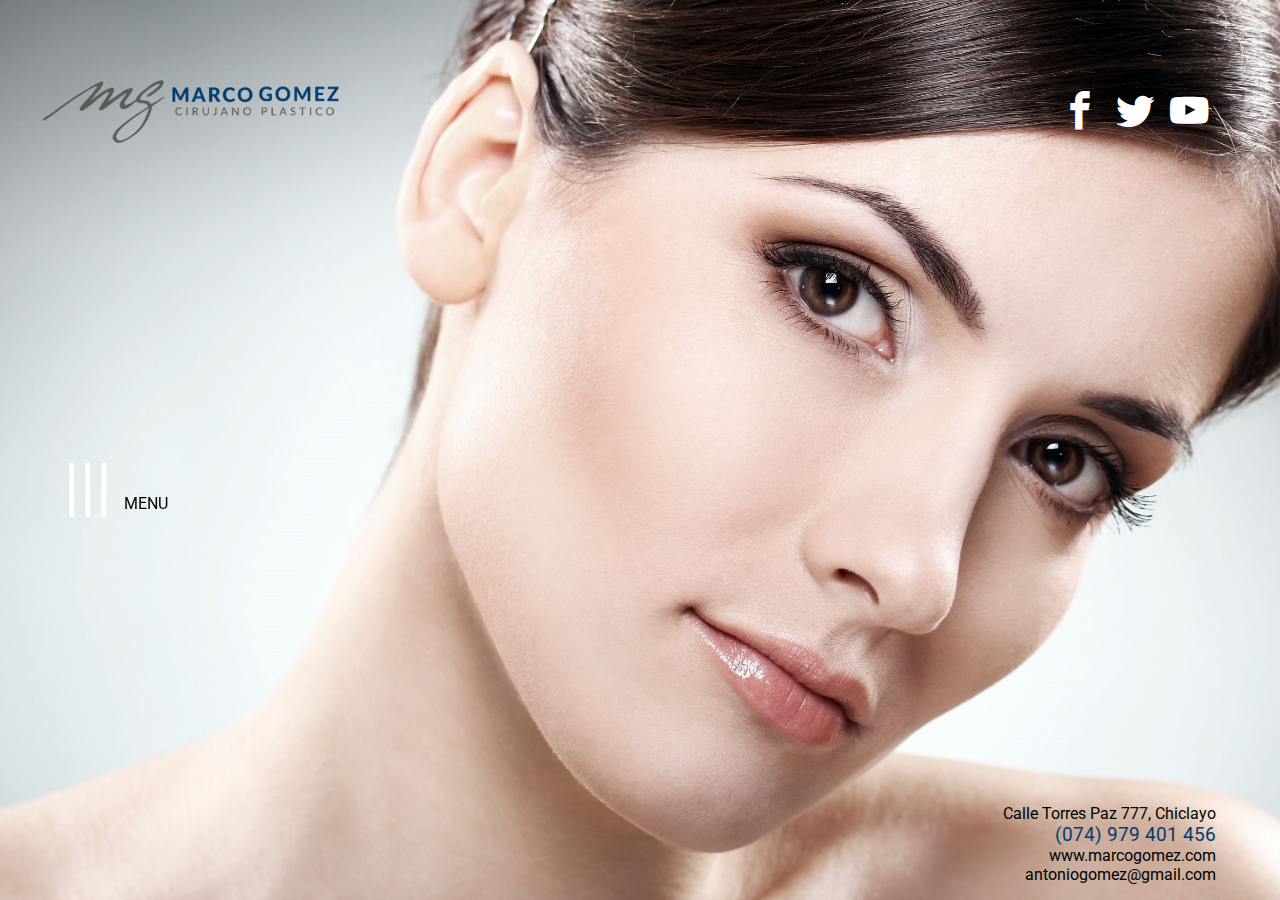
<file: index.html>
<!DOCTYPE html>
<html lang="en" style="overflow: hidden;">

<head>
	<meta charset="UTF-8">
	<meta name="viewport" content="width=device-width, user-scalable=no, initial-scale=1.0, maximum-scale=1.0, minimum-scale=1.0">
  <meta name="description" content="web para consultorio medico">
  <title>MarcoGomez</title>
  <!--Favicon-->
	<link rel="shortcut icon" href="img/favicon.ico">
  <link rel="stylesheet" type="text/css" href="css/estilo.css">
  <link rel="stylesheet" type="text/css" href="css/normalize.css">
  <link href="https://fonts.googleapis.com/css?family=Roboto" rel="stylesheet">
  <link rel="stylesheet" type="text/css" href="css/style.css">
  <script type="text/javascript" src="js/jquery.min.js"></script>
  <script type="text/javascript" src="js/sistema.js"></script>
</head>

<body class="index">
	<div class="contenedor">
      <header class="contenedor-nav">
        <a href="index.html"><img class="logo" src="img/logo_oficial1.png" > </a>
    
       <nav class="">
          <!-- <a href="#">SOCIAL</a>  -->
          <a href="https://twitter.com/__xiomara_" target="_blank"class="icon-facebook"></a>
          <a href="https://twitter.com/__xiomara_" target="_blank" class="icon-twitter"></a>
          <a href="https://twitter.com/__xiomara_" target="_blank" class="icon-youtube"></a>
          
        </nav>
    </header>
  
    <div class="button-nav">
        <label id="btn_menu" class="menu" for="button-nav">  <span class="nombre-menu" >MENU  </span></label>
    </div>

    <div class="fondos" id="fondos"></div>
      <div id="menu"  class="left-nav">
        <div class="nav-links flex align-center justifi-center">
      <ul class="menu_1">
        <a href=""><li>-HOME-</li></a>
        <a href="somo.html"> <span  style="color:#003c75"><li>-QUIENES SOMOS-</li> </span></a>
        <a href="servicios.html"><li>-NUESTROS SERVICIOS-</li></a>
        <a href="galeria.html"><li>-GALERIA-</li></a>
        <a href="contacto.html"><li>-CONTACTANOS-</li></a>
      </ul>
        </div>
      <div class="creditos ">
       <p>Marco Gomez 2016 © Todos los derechos reservados</p>
      </div>
     </div>

     <p class="form-direccion-index"> <span>Calle Torres Paz 777, Chiclayo<br> <span class="telef " style="color:#003c75" > <big>(074) 979 401 456</big></span><br > www.marcogomez.com<br>antoniogomez@gmail.com</span></p>
 </div>
</body>
</html>
</file>
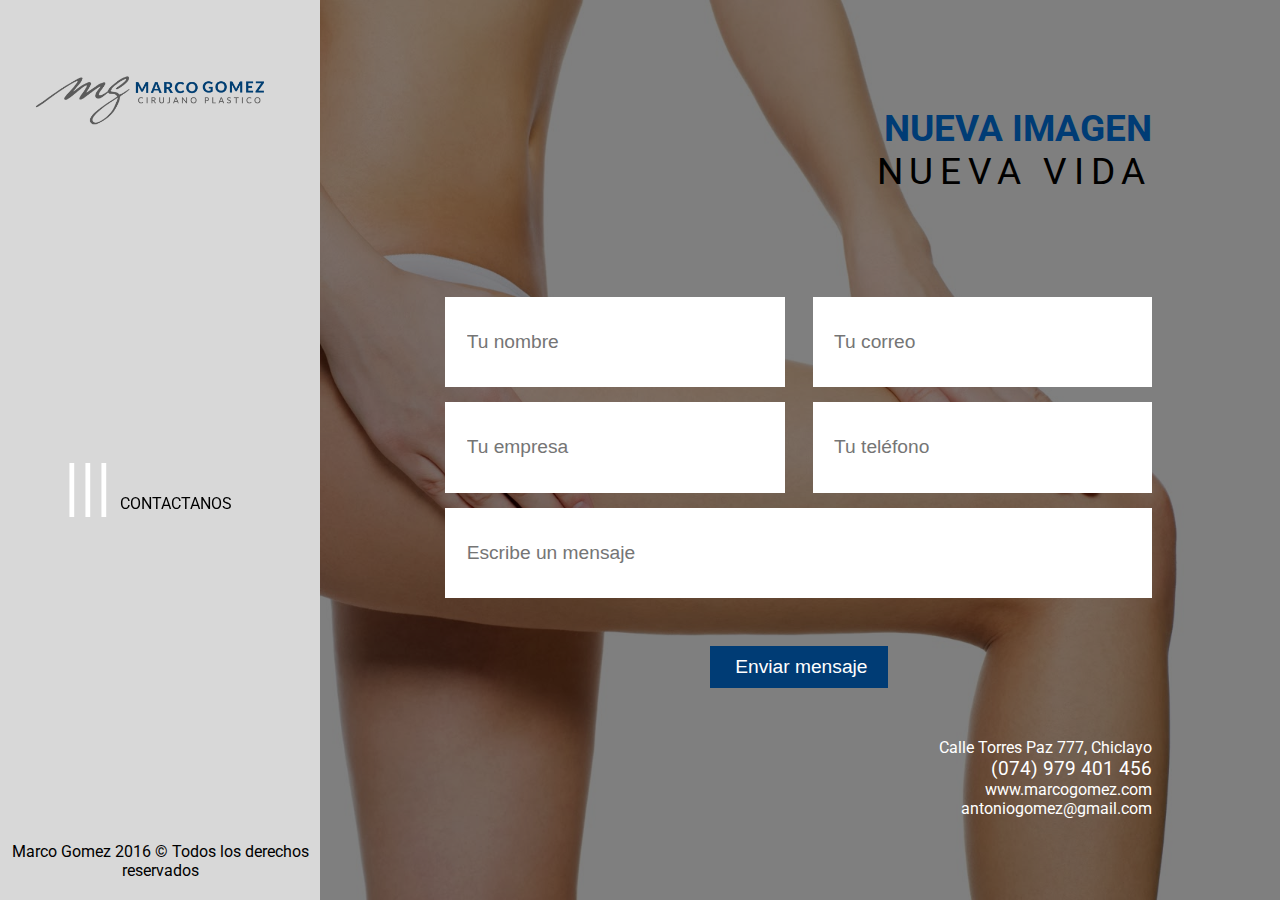
<file: contacto.html>
<!DOCTYPE html>
<html lang="en">
 <head>
	<meta charset="UTF-8">
	<meta name="viewport" content="width=device-width, user-scalable=no, initial-scale=1.0, maximum-scale=1.0, minimum-scale=1.0">
	<title>contactanos</title>
	<link rel="stylesheet" type="text/css"  href="css/estilo.css">
	<link href="https://fonts.googleapis.com/css?family=Roboto" rel="stylesheet">
	<script type="text/javascript" src="js/jquery.min.js"></script>
	<script type="text/javascript" src="js/sistema.js"></script>
  <link rel="shortcut icon" href="img/favicon.ico">

</head> 

<body class="contacto">

	<div class="imagen">
   		 <img src="img/fondo_contactanos.jpg" alt="">
  	</div>
	  <div class="contenedor">
       <header class="contenedor-nav">
          <div class="logo">
             <img src="img/logo_oficial1.png" width="30%" >
           </div>
       </header>

      <div class="button-nav">
       <label id="btn_menu_2" class="menu" for="button-nav">CONTACTANOS</label>
      </div>
     
         	<div id="menu" class="left-nav servicios-nav" style="display: block">
           		<div class="nav-links flex align-center justifi-center">
         			<ul class="menu_1" style="display: none">
          				 <a href="index.html"><li>-HOME-</li></a>
           				 <a href="somo.html"> <span  style="color:#003c75"><li>-QUIENES SOMOS-</li> </span></a>
           	 		  	 <a href="servicios.html"><li>-NUESTROS SERVICIOS-</li></a>
           				 <a href="galeria.html"><li>-GALERIA-</li></a>
          				 <a href="index.html"><li>-CONTACTANOS-</li></a>
         			</ul>     
         		</div>
         	<div class="creditos ">
          		<p>Marco Gomez 2016 © Todos los derechos reservados</p>
         	</div>
        </div>
   		</div>

		<div class="contenedor-input">
		
    	<p class="form-frase"> <span  style="color:#003c75"><b>NUEVA IMAGEN</b></span> <span class="palabra-separada" style="color: black"><br>NUEVA VIDA </span></p>
			<input type="text" name="nombre" placeholder="Tu nombre" class="input-48"> <!-- el placeholder es la descripcion que sale en la caja de texto-->
			<input type="email" name="correo" placeholder="Tu correo" class="input-48"> 
			<input type="text" name="empresa" placeholder="Tu empresa" class="input-48"> 		
			<input type="text" name="telefono" placeholder="Tu teléfono" class="input-48"> 
			<input type="text" name="mensaje" placeholder="Escribe un mensaje" class="input-100"> 
			<input type="button" value=" Enviar mensaje" class="btn-enviar" required >
			<p class="form-direccion">	<span>Calle Torres Paz 777, Chiclayo<br> <span class="telef" > <big>(074) 979 401 456</big></span><br>www.marcogomez.com<br>antoniogomez@gmail.com</span></p>
		</div>
	</div>
</body>
</html>
</file>
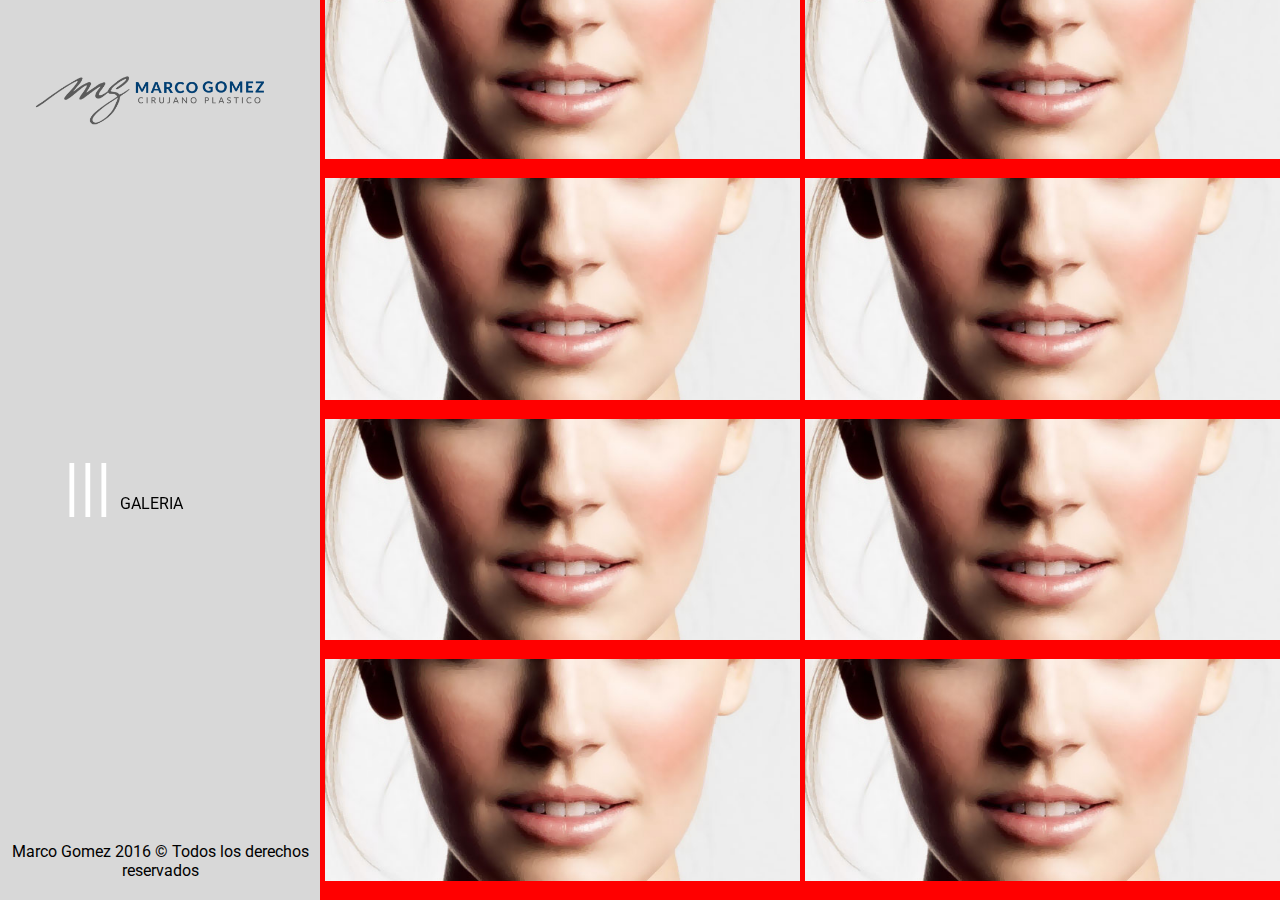
<file: galeria.html>
<!DOCTYPE html>
<html lang="en">
<head>
	<meta charset="utf-8">
	<meta name="viewport" content="width=device-width, user-scalable=no, initial-scale=1.0, maximum-scale=1.0, minimum-scale=1.0">
	<meta name="description" content="galeria"/>
	<title>galeria</title>
    <link href="https://fonts.googleapis.com/css?family=Roboto" rel="stylesheet">
 	<link rel="stylesheet" type="text/css" href="css/estilo.css">
  	<link rel="stylesheet" type="text/css" href="css/normalize.css">
  	<link rel="stylesheet" type="text/css" href="css/style.css">
  	<script type="text/javascript" src="js/jquery.min.js"></script>
  	<script type="text/javascript" src="js/sistema.js"></script>
  	<script type="text/javascript" src="js/main.js"></script>
  	<link rel="shortcut icon" href="img/favicon.ico">
</head>

<body class="index">
   <div class="contenedor">
       <header class="contenedor-nav">
          <div class="logo">
             <img src="img/logo_oficial1.png" width="30%">
           </div>
       </header>

      <div class="button-nav">
       <label id="btn_menu_2" class="menu" for="button-nav">GALERIA</label>
      </div>
     
     <div class="fondos" id="fondos" style="display: block"></div>
         <div id="menu" class="left-nav servicios-nav" style="display: block">
           <div class="nav-links flex align-center justifi-center">
         <ul class="menu_1" style="display: none">
           <a href="index.html"><li>-HOME-</li></a>
           <a href="somo.html"> <span  style="color:#003c75"><li>-QUIENES SOMOS-</li> </span></a>
           <a href="servicios.html"><li>-NUESTROS SERVICIOS-</li></a>
           <a href="galeria.html"><li>-GALERIA-</li></a>
           <a href="contacto.html"><li>-CONTACTANOS-</li></a>
         </ul>
           </div>
         <div class="creditos ">
          <p>Marco Gomez 2016 © Todos los derechos reservados</p>
         </div>
        </div>
   </div>

	<section class="main clearfix sec">
		<div class="work">
			<a href="#">
				<img src="img/rino.jpg" class="media" alt=""/>
				<div class="caption">
					<div class="work_title">
						<h1>RINOPLASTIA</h1>
					</div>
				</div>
			</a>
		</div>

		<div class="work">
			<a href="#">
				<img src="img/rino.jpg" class="media" alt=""/>
				<div class="caption">
					<div class="work_title">
						<h1>RINOPLASTIA</h1>
					</div>
				</div>
			</a>
		</div>

		<div class="work">
			<a href="#">
				<img src="img/rino.jpg" class="media" alt=""/>
				<div class="caption">
					<div class="work_title">
						<h1>RINOPLASTIA</h1>
					</div>
				</div>
			</a>
		</div>

		<div class="work">
			<a href="#">
				<img src="img/rino.jpg" class="media" alt=""/>
				<div class="caption">
					<div class="work_title">
						<h1>RINOSPLASTIA</h1>
					</div>
				</div>
			</a>
		</div>

		<div class="work">
			<a href="#">
				<img src="img/rino.jpg" class="media" alt=""/>
				<div class="caption">
					<div class="work_title">
						<h1>RINOSPLASTIA</h1>
					</div>
				</div>
			</a>
		</div>

		<div class="work">
			<a href="#">
				<img src="img/rino.jpg" class="media" alt=""/>
				<div class="caption">
					<div class="work_title">
						<h1>RINOSPLASTIA</h1>
					</div>
				</div>
			</a>
		</div>


		<div class="work">
			<a href="#">
				<img src="img/rino.jpg" class="media" alt=""/>
				<div class="caption">
					<div class="work_title">
						<h1>RINOSPLASTIA</h1>
					</div>
				</div>
			</a>
		</div>

	<div class="work">
			<a href="#">
				<img src="img/rino.jpg" class="media" alt=""/>
				<div class="caption">
					<div class="work_title">
						<h1>RINOSPLASTIA</h1>
					</div>
				</div>
			</a>
		</div>


	</section>
	
</body>
</html>
</file>
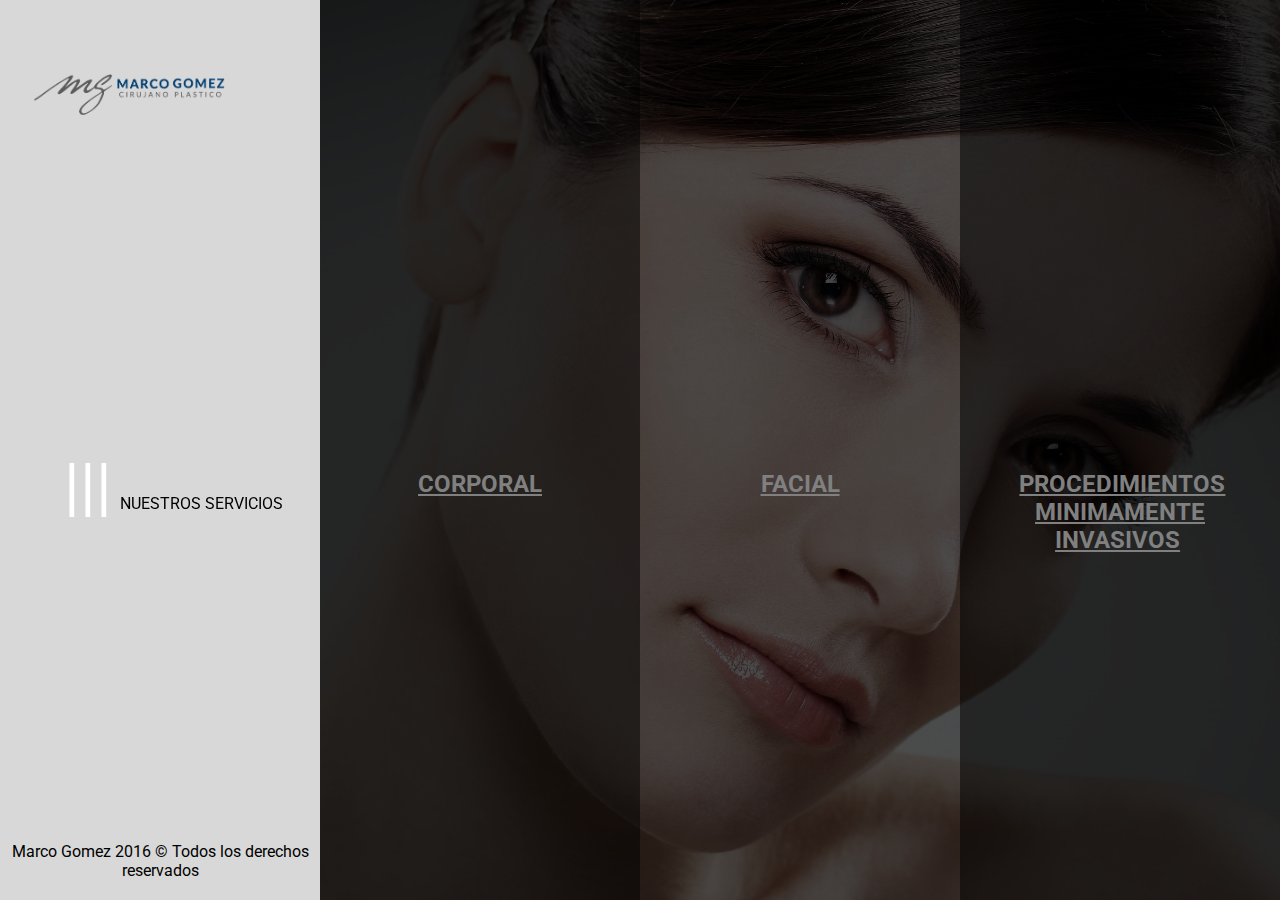
<file: servicios.html>
<!DOCTYPE html>
<html lang="en">
<head>
	<meta charset="UTF-8">
	<meta name="viewport" content="width=device-width, user-scalable=no, initial-scale=1.0, maximum-scale=1.0, minimum-scale=1.0">
	<title>servicios</title>
  <link href="https://fonts.googleapis.com/css?family=Roboto" rel="stylesheet">
  <link rel="stylesheet" type="text/css" href="css/estilo.css">
  <link rel="stylesheet" type="text/css" href="css/normalize.css">
  <link rel="stylesheet" type="text/css" href="css/style.css">
  <script type="text/javascript" src="js/jquery.min.js"></script>
  <script type="text/javascript" src="js/sistema.js"></script>
  <link rel="shortcut icon" href="img/favicon.ico">
  <link rel="stylesheet" href="css/animate.css">
</head>

<body class="index">
   <div class="contenedor">
       <header class="contenedor-nav">
          <div class="logo">
             <img src="img/logo_oficial1.png" width="25%">
           </div>
       </header>

      <div class="button-nav">
       <label id="btn_menu_2" class="menu" for="button-nav">NUESTROS SERVICIOS</label>
      </div>
     
     <div class="fondos" id="fondos" style="display: block"></div>
         <div id="menu" class="left-nav servicios-nav" style="display: block">
           <div class="nav-links flex align-center justifi-center">
         <ul class="menu_1" style="display: none">
           <a href="index.html"><li>-HOME-</li></a>
           <a href="somo.html"> <span  style="color:#003c75"><li>-QUIENES SOMOS-</li> </span></a>
           <a href="servicios.html"><li>-NUESTROS SERVICIOS-</li></a>
           <a href="galeria.html"><li>-GALERIA-</li></a>
           <a href="contacto.html"><li>-CONTACTANOS-</li></a>
         </ul>
           </div>
         <div class="creditos ">
          <p>Marco Gomez 2016 © Todos los derechos reservados</p>
         </div>
        </div>
   </div>
   <!--col 01-->
  <div class="fondos-col"><img src="img/rin3.jpg" width="100%"> </div>
   <!--col 02-->
  <div class="fondos-col"></div>
   <!--col 03-->
  <div class="fondos-col"></div>

<!-- <div class="wrap group">
		
    <section id="servicioss" class="service">
			<h1>FACIAL</h1>
			<ul class="serv">
		    
        	<a href=""><li>Lifting facial con láser</li></a>
        	<a href=""><li>Lifting facial convencional</li></a>
       		<a href=""><li>Cervicoplastia</li></a>
       		<a href=""><li>Lifting de cejas y frente</li></a>
       		<a href=""><li>Lipoescultura facial asistida con láser</li></a>
       		<a href=""><li>Aumento de barbilla</li></a>
       		<a href=""><li>Blefaroplastía</li></a>
       		<a href=""><li>Otoplastía</li></a>
       		<a href=""><li>Rinoplastía</li></a>
       		</ul>
		</section>	
		<section id="serviciosss" class="service">
			<h1>CORPORAL</h1>
			<ul class="serv">
			<a href=""><li>Liposucción asistida con láser</li></a>
        	<a href=""><li>Aumento mamario</li></a>
       		<a href=""><li>Cervicoplastia</li></a>
       		<a href=""><li>Reducción mamaria</li></a>
       		<a href=""><li>Aumento de glúteos con injerto graso</li></a>
       		<a href=""><li>Braquioplastía (modelado de brazos)</li></a>
       		</ul>
		</section>	
		<section id="servicioss" class="service">
			<h1>PROCEDIMIENTOS MINIMAMENTE INVASIVOS</h1>
			<ul class="serv">
			<a href=""><li>Toxina botulínica</li></a>
        	<a href=""><li>Ácido hialurónico</li></a>
       		<a href=""><li>Relleno graso</li></a>
       		<a href=""><li>Plasma rico en plaquetas (PRP)</li></a>
       		<a href=""><li>Skincare</li></a>
       		<a href=""><li>Peelings</li></a>
       		<a href=""><li>Dermopigmentación y microblading</li></a>
       		</ul>
		</section>	
</div> -->


<div class="wrap group">
    
    <section id="servicioss co-servicios" class="service">
      <h2 class=" titu animated infinity flash"> <a href=""> FACIAL </a> </h2> 
    </section>   
       

    <section id="serviciosss co-servicios" class="service">
          <h2 class=" titu animated infinity flash"> <a href=""> CORPORAL </a>  </h2> 
    </section>  
 
    <section id="servicioss co-servicios" class="service">
        <h2 class=" titu animated infinity flash"> <a href=""> PROCEDIMIENTOS <br> MINIMAMENTE <br> INVASIVOS </a> </h2> 
    </section>  
</div>


</body>
</html>
</file>
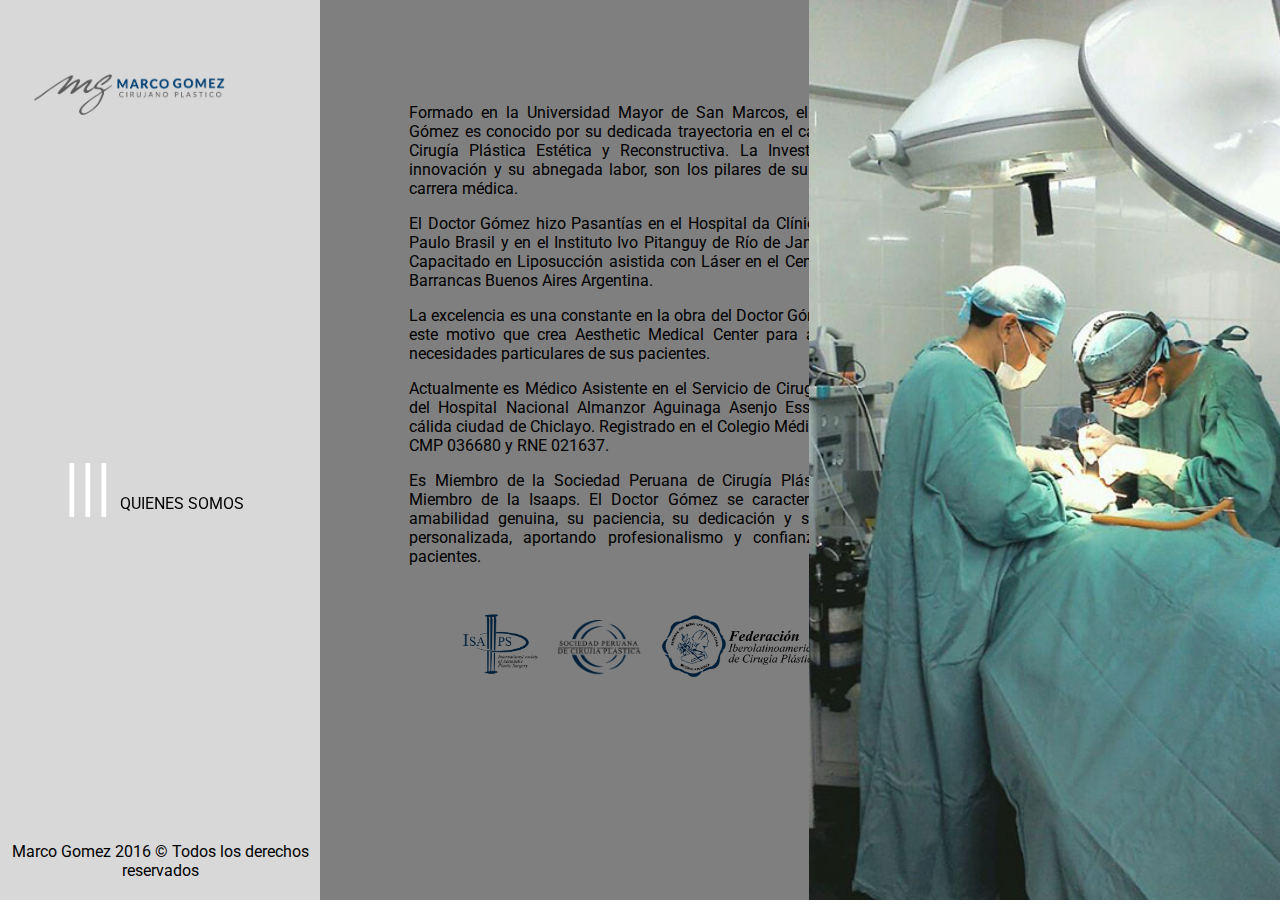
<file: somo.html>
<!DOCTYPE html>
<html lang="en">
<head>
	<meta charset="UTF-8">
	<meta name="viewport" content="width=device-width, user-scalable=no, initial-scale=1.0, maximum-scale=1.0, minimum-scale=1.0">
	<title>quienesSomos</title>
  <link href="https://fonts.googleapis.com/css?family=Roboto" rel="stylesheet">
  <link rel="stylesheet" type="text/css" href="css/estilo.css">
  <link rel="stylesheet" type="text/css" href="css/normalize.css">
  <link rel="stylesheet" type="text/css" href="css/style.css">
  <script type="text/javascript" src="js/jquery.min.js"></script>
  <script type="text/javascript" src="js/sistema.js"></script>
  <link rel="shortcut icon" href="img/favicon.ico">
</head>

<body class="#">
   <div class="contenedor">
       <header class="contenedor-nav">
          <div class="logo">
             <img src="img/logo_oficial1.png" width="25%">
           </div>
          
       </header>

      <div class="button-nav">
       <label id="btn_menu_2" class="menu" for="button-nav">QUIENES SOMOS</label>
      </div>
     
     <div class="fondos" id="fondos" style="display: block"></div>
         <div id="menu" class="left-nav servicios-nav" style="display: block">
           <div class="nav-links flex align-center justifi-center">
         <ul class="menu_1" style="display: none">
           <a href="index.html"><li>-HOME-</li></a>
           <a href="somo.html"> <span  style="color:#003c75"><li>-QUIENES SOMOS-</li> </span></a>
           <a href="servicios.html"><li>-NUESTROS SERVICIOS-</li></a>
           <a href="galeria.html"><li>-GALERIA-</li></a>
           <a href="contacto.html"><li>-CONTACTANOS-</li></a>
         </ul>
           </div>
         <div class="creditos ">
          <p>Marco Gomez 2016 © Todos los derechos reservados</p>
         </div>
        </div>
   </div>
  

<div class="wrap group">
    

    <section id="somo " class="somo">
      <div class="imagen">
        <img src="img/Fondo_quienes_somos.jpg" alt="">
      </div>
    </section>   

    <section id="soomo " class="soomo">
     <!-- Seccion de contenidos-->
      <section class="somo-descripcion" id="nosotros">
      <!--<div class="section-tittle">QUIENES SOMOS</div>-->
         <div class="section-content " >
            <p class="text-somos  " style="text-align: justify">
                Formado en la Universidad Mayor de San Marcos, el Dr. Marco Gómez es conocido por su dedicada trayectoria en el campo de la Cirugía Plástica Estética y Reconstructiva. La Investigación, la innovación y su abnegada labor, son los pilares   de su impecable carrera médica.
            </p>

            <p class="text-somos  " style="text-align: justify">
               El Doctor Gómez hizo Pasantías en el Hospital da Clínicas de Sao Paulo Brasil y en el Instituto Ivo Pitanguy de Río de Janeiro Brasil. Capacitado en Liposucción asistida con Láser  en el Centro Médico Barrancas Buenos Aires Argentina.
            </p>

            <p class="text-somos  " style="text-align: justify">
                La excelencia  es una constante en la obra del Doctor  Gómez, es por este motivo que crea  Aesthetic Medical Center para atender las necesidades particulares de sus pacientes. 
             </p>
       
            <p class="text-somos  " style="text-align: justify">
                Actualmente es Médico Asistente en el Servicio de Cirugía Plástica del Hospital Nacional Almanzor Aguinaga Asenjo Essalud de la cálida ciudad de Chiclayo. Registrado en el Colegio Médico del Perú CMP 036680  y RNE 021637.
            </p>

             <p class="text-somos  " style="text-align: justify">
                Es  Miembro de la Sociedad Peruana de Cirugía Plástica SPCP. Miembro de la Isaaps. El Doctor Gómez se caracteriza por su amabilidad genuina, su paciencia, su dedicación y su atención personalizada, aportando profesionalismo y confianza en sus pacientes.
            </p>

            <div class="logos-secundarios">
                <img src="img/Logo_Q1.png" width="20%" alt="international society of aesthetic plastic surgery">
                <img src="img/Logo_Q2.png" width="20%" alt="sociedad peruana de cirugia plastica">
                <img src="img/Logo_Q3.png" width="40%" alt="federacion ibero latinoamericana de cirugia plastica ">
            </div>
          </div>
       </section>
    </section>  
 </body>
</html>
</file>
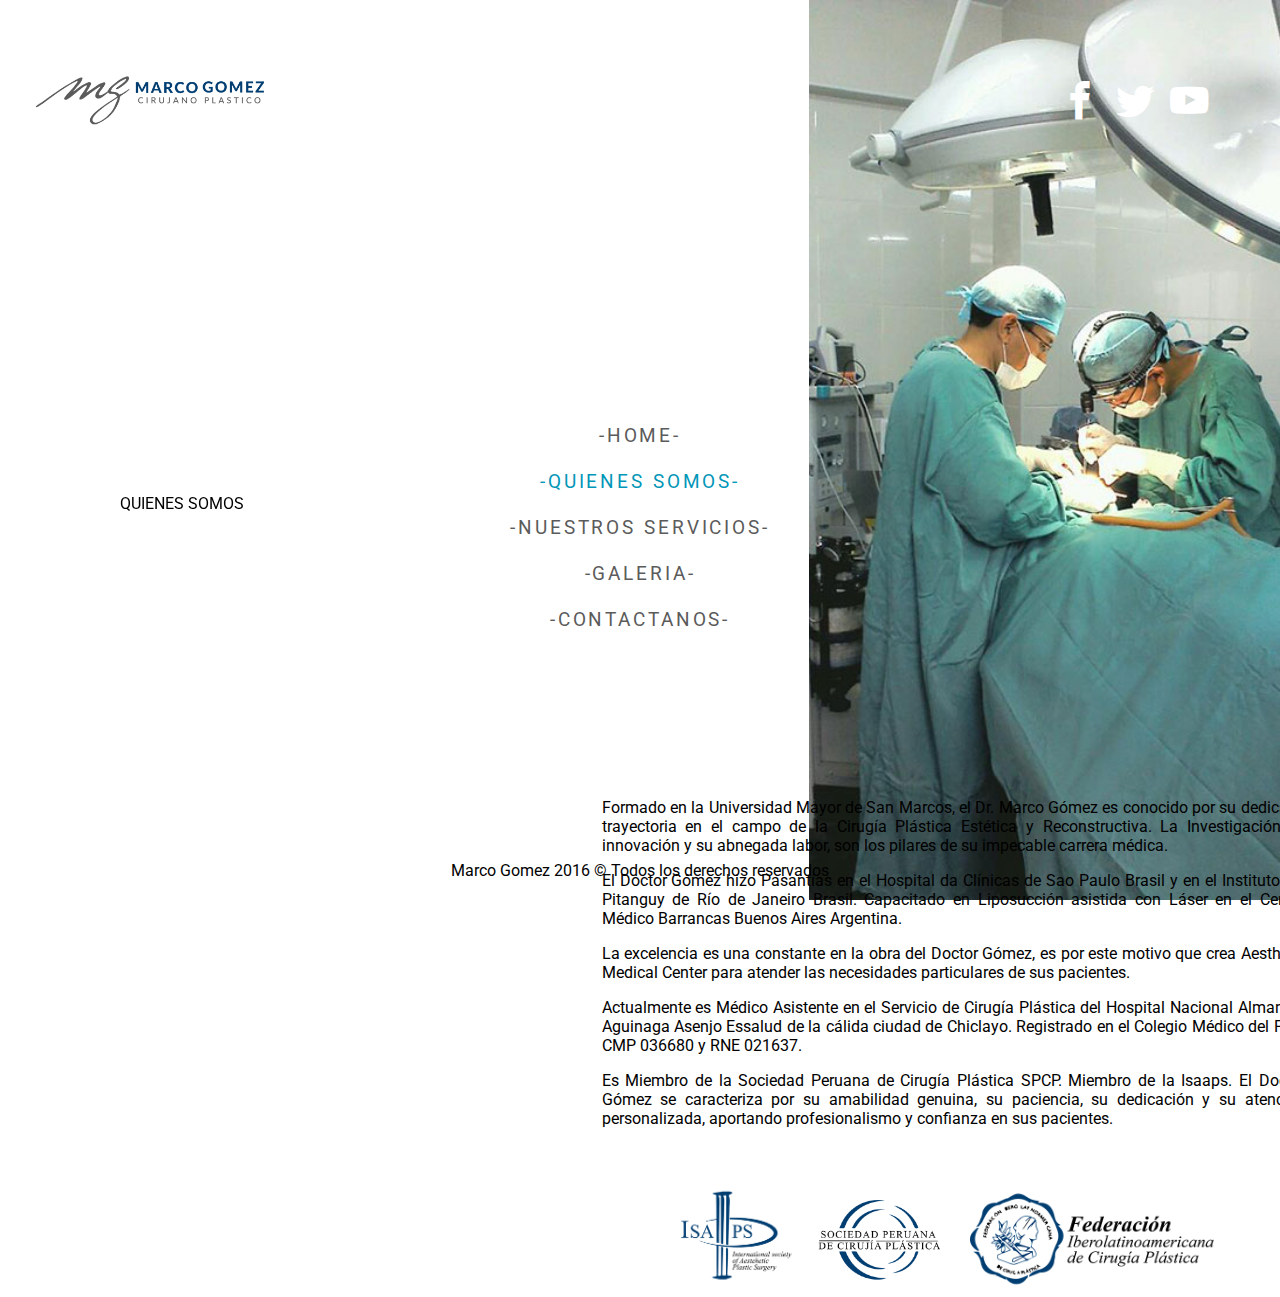
<file: somos.html>
<!DOCTYPE html>
<html lang="en">
<head>
  <meta charset="utf-8">
  <meta name="viewport" content="width=device-width, user-scalable=no, initial-scale=1.0, maximum-scale=1.0, minimum-scale=1.0">
  <meta name="description" content="web para consultorio medico">
  <title>quienes somos</title>
	<link href="https://fonts.googleapis.com/css?family=Roboto" rel="stylesheet">
  <link rel="stylesheet" type="text/css" href="css/estilo.css">
  <link rel="stylesheet" type="text/css" href="css/normalize.css">
  <link rel="stylesheet" type="text/css" href="css/style.css">
  <script type="text/javascript" src="js/jquery.min.js"></script>
  <script type="text/javascript" src="js/js-secundario.js"></script>
</head>

<body class="somos">
    <!--imagen del fondo-->
    <div class="imagen">
       <img src="img/Fondo_quienes_somos.jpg" alt="">
    </div>

  <!--Contenedor general -->
  <div class="contenedor"> 
		    <!--header-->
        <header class="contenedor-nav">
           <!--Logo-->
           <div class="logo">
              <img src="img/logo_oficial1.png " width="30% ">
           </div>
           <!--iconos redes sociales-->
            <nav class="">
                <!-- <a class="btn-contactanos pintar-blanco" href="#">CONTACTANOS</a>
                <a class="btn-social pintar-blanco" href="#">SOCIAL</a>  -->
                <a href="https://twitter.com/__xiomara_" target="_blank"class="icon-facebook"></a>
                <a href="https://twitter.com/__xiomara_" class="icon-twitter color-blanco"></a>
                <a href="https://twitter.com/__xiomara_" class="icon-youtube color-blanco"></a>
             </nav>
        </header>
        
        <!-- boton del menu-->
       <div class="button-nav">
            <label id="btn_menu" class="menu" for="button-nav">QUIENES SOMOS</label>
       </div>

        <div class="fondos oculto" id="fondos" > </div>

  <div id="menu"  class="seccion-tipo2">
    <!-- Verdadero menu-->
    <div class="nav-links flex align-center justifi-center oculto" id="solomenu">
      <ul class="menu_1">
        <a href="index.html"><li>-HOME-</li></a>
        <a href="somos.html"> <span  style="color:#0096B8"><li>-QUIENES SOMOS-</li> </span></a>
        <a href="servicios.html"><li>-NUESTROS SERVICIOS-</li></a>
        <a href="galeria.html"><li>-GALERIA-</li></a>
        <a href="contacto.html"><li>-CONTACTANOS-</li></a>
      </ul>
    </div>

    <div class="creditos">
      <p>Marco Gomez 2016 © Todos los derechos reservados</p>
    </div>
</div>
  <!-- Seccion de contenidos-->
  <section class="seccion-descripcion" id="nosotros">
      <!--<div class="section-tittle">QUIENES SOMOS</div>-->
      <div class="section-content " >
       <div class="marco-texto"></div>
        <p class="text-somos  " style="text-align: justify">
        Formado en la Universidad Mayor de San Marcos, el Dr. Marco Gómez es conocido por su dedicada trayectoria en el campo de la Cirugía Plástica Estética y Reconstructiva. La Investigación, la innovación y su abnegada labor, son los pilares   de su impecable carrera médica.
        </p>

      <p class="text-somos  " style="text-align: justify">
        El Doctor Gómez hizo Pasantías en el Hospital da Clínicas de Sao Paulo Brasil y en el Instituto Ivo Pitanguy de Río de Janeiro Brasil. Capacitado en Liposucción asistida con Láser  en el Centro Médico Barrancas Buenos Aires Argentina.
      </p>

      <p class="text-somos  " style="text-align: justify">
         La excelencia  es una constante en la obra del Doctor  Gómez, es por este motivo que crea  Aesthetic Medical Center para atender las necesidades particulares de sus pacientes. 
       </p>
       
      <p class="text-somos  " style="text-align: justify">
           Actualmente es Médico Asistente en el Servicio de Cirugía Plástica del Hospital 
           Nacional Almanzor Aguinaga Asenjo Essalud de la cálida ciudad de Chiclayo. 
           Registrado en el Colegio Médico del Perú CMP 036680  y RNE 021637.
      </p>

      <p class="text-somos  " style="text-align: justify">
        Es  Miembro de la Sociedad Peruana de Cirugía Plástica SPCP. 
        Miembro de la Isaaps.
        El Doctor Gómez se caracteriza por su amabilidad genuina, su paciencia, su dedicación y su atención personalizada, aportando profesionalismo y confianza en sus pacientes.
      </p>

      <div class="logos-secundarios">
          <img src="img/Logo_Q1.png" width="20%" alt="international society of aesthetic plastic surgery">
          <img src="img/Logo_Q2.png" width="20%" alt="sociedad peruana de cirugia plastica">
          <img src="img/Logo_Q3.png" width="40%" alt="federacion ibero latinoamericana de cirugia plastica ">
      </div>

      </div>
  </section>

  
  </div>

</body>
</html>
</file>
<file: css/estilo.css>
body  {
	margin:0px; 
	padding: 0px; 
	font-family:Roboto; 
}

.index{
		background: url("../img/fondo_principal.jpg") no-repeat center center fixed;
		background-size: cover;
	}

.imagen{
	position: absolute;
	right: 0;
}

.imagen img{
	height: 100vh;
}

.contenedor{
width: 100%;
}

.contenedor-nav{
/*	width: 80%;*/
/*	margin-right: auto;
	margin-left: auto;*/
	padding:5%;
	display: flex;
	flex-direction:row;
	flex-wrap:wrap;
	padding-top: 5%;
	padding-left:2%; 
}

.nombre-menu{
color: black;

}


a:hover{ 
	color:#003c75;
}

header {
	/*width: 85%;*/
	padding: 0;
	margin: auto;
	display: flex;
	justify-content: space-between;
	align-items:center;
}

header nav a{
	text-decoration: none;
	color: black;
	flex-grow:1;
  	flex-wrap:wrap;
  	align-items:center;
  	font-size: 1.2em;

}

/*header nav .logo{
	width: 80%;
	display: flex;
	flex-wrap:wrap;
	align-items:center;
}*/

.logo{
	z-index: 999;
	width: 70%;
}


.icon-twitter:before {
	content: "\ea96";;
	color: white;
	margin-right: 3px;
	font-size: 2em;
}

.icon-youtube:before{
	content: "\ea9d";
	color: white;
	margin-right: 3px;
	font-size: 2em;
}


.icon-facebook:before {
  content: "\ea90";
  color: white;
	margin-right: 3px;
	font-size: 2em;
}

/*.icon-facebook2:before {
  content: "\ea91";
    color: #494949;
	margin-right: 3px;
	font-size: 2em;
}
*/


.form-direccion-index{
	font-family: Roboto;
	text-align: right;
	width: 100%;
	color: black;
	position: absolute;
	right: 5%;
	bottom: 0;
}

.left-nav {
	background: #d8d8d8;
	width: 44%;
	height: 100%;
	position: absolute;
	top: 0;
	display: none;
	aling-items:center;
	justify-content:center;
	transition:left 0.4s;
	left: 0;
	z-index: 40;
}

.button-nav {
	top: 50%;
	left: 4%;
	position: absolute;
}
.menu{
	z-index: 41;
}
.menu::before{
	content: '|||';
	font-size: 4em;
	margin-right: 0.5rem;
	color: white;
}

.menu:hover{ 
	color:#003c75;
}

.fondos{
	width: 100%;
    height: 100vh;
    position: absolute;
    background-color: rgba(0,0,0,0.5);
    top: 0px;
    bottom: 0px;
    right: 0px;
    display: none;
    z-index: 10;
}

.nav-links{
	margin-top: 200px;
	text-align: center;
	letter-spacing: 0.18em;
	font-size: 1em;


}

.nav-links a,li{
	text-decoration: none;
	list-style: none;
}
.creditos{
	text-align: center;
	color: grey;
	position: absolute;
	bottom: 0px;
	width: 100%;
}
.creditos p{
	margin: 0 auto;
	padding-bottom: 20px;
}

a:visited{
color: grey;
}

/* estilos para contactanos*/

.contenedor-input{
	position: absolute;
	right:0;
	left:24.8%;
	top:0;
	bottom:0;
	background: rgba(0,0,0,0.5); 
	display: flex;
	flex-wrap:wrap;
	justify-content:space-between;
	font-family: Roboto;
	padding-left: 10%;
	padding-right: 10%;
}

input{
	margin-bottom: 15px;
	padding-left: 3%;
	border: none;
	font-size: 1.2em;
	box-sizing:border-box;
}

.input-48{
	width: 48%;
}

.input-100{
	width: 100%;
}


.btn-enviar{
	background: #003c75;
	color: #fff; 
	padding: 10px 20px;
	margin:auto;
	cursor: pointer;
}

.btn-enviar:active{
	transform:scale(1.05);
}


.form-frase {
	padding-top: 10%;
	text-align: right;
	width: 100%;
	font-size: 2.3em;
}


.form-direccion {
	text-align: right;
	width: 100%;
	color: white;
}

.palabra-separada{
	letter-spacing: 0.18em;
	color: ;
}

/*estilos de somos*/



.somo{
	position: absolute;
	width: 25%;
	top: 0;
	right: 0;
	z-index: 40;
	height: 100vh;
	background: rgba(0,0,0,0.7) !important;
	text-align: center;

}

.somo:nth-child(1){
	right: 0%;
	background: rgba(0,0,0,0.4) !important;
}
.somo:nth-child(2){
	right: 50%;
	width: 25%;
}
/*.somo:nth-child(3){
		
}*/

.soomo{
	right: 32%;
	position: absolute;
	top: 0;
	bottom: 0;
}


 .soomo-descripcion{
	margin-top: 7%;
	overflow-x: auto;
	height: 100vh;
}

.logos-secundarios{
	margin-top: 3%;
	margin-left: 45%;
	position: absolute;


}

 .nav-links{
	display: none;
	height: auto;
}

/* estilos para servicios*/

/*,*:before,*:after{
box-sizing:inherit;
}
*/


h1{
	letter-spacing: 0.1em;
	/*color:#0096B8;*/
	color:#004070;
	font-family: Roboto;
}

p{
	color: black;
	font-family: Roboto;
}

.wrap{
margin: 0 auto;
box-sizing:content-box;

}

.servicioss{
	background:#9f3fa3;
	float: right;
	width: 20%;
	padding: 20px;
	height:750px;
}

#servicioss{
	background-color: red;
}

#serviciosss{
	background-color: pink;
}

/*.-------------*/

.top-bar {
	justify-content: space-between;
	align-items: center;
	width: 92%;
	margin: 2rem 4% 0 4%;
	z-index: 2;
	position: fixed;
}

.flex {
	display: flex;
}




div a {
	margin: 0 0.3rem;
}

div p {
/*	margin-left: 30%;
	margin-right: 5%;*/
}

.text-somos{
	margin-left: 40%;
	margin-right: 5%;

	top: 0px;

}

.button-nav {
	top: 50%;
	left: 5%;
	position: fixed;
	z-index: 41;
}


.top-text {
	color: #0096B8;
	font-size: 1.5rem;
}


.nav-links {
	width: 100%;
	/*height: 92%;*/
}

.checkbox:checked ~ .left-nav {
	left: 0;
}


ul a {
	color: #5B5B5B;
	text-decoration: none;
	text-align: center;
	font-size: 1.2rem;
}





.section-tittle {
	top: 52%;
	left: 15%;
	position: relative;
	color: #515151;
}
.section-content {
padding-top: 10%;
	left: 7%;
	position: relative;
	color: #515151;
}

.marco-text{
	background: green;
}

.barra {
	background: #D8D8D8;
	width: 48%;
	height: 100vh;
}

.servicios {
	width: 30%;
	display: inline-block;
	position: absolute;
}

.menu_1{
	margin: 0 auto;
	padding: 0;
}
nav{
	z-index: 20;
}
.servicios-nav{
	width: 25%;
}
.visible{
	display: block !important;
}
.service{
	position: absolute;
	width: 25%;
	top: 0;
	right: 0;
	z-index: 40;
	height: 100vh;
	background: rgba(0,0,0,0.7) !important;
	text-align: center;

}
.service h1{
	color:#fff;
	margin-top: 100px;
	font-size: 20px;
}
.service:nth-child(1){
	right: 25%;
	background: rgba(0,0,0,0.4) !important;
}
.service:nth-child(2){
	right: 50%;
	width: 25%;
}
.service:nth-child(3){
		
}
.service .serv{
	margin: 0;
	padding: 0;
}

/*.fondos-col{
	position: absolute;
	width: 21%;
	top: 0;
	right: 0;
	z-index: 40;
	height: 99vh;
	text-align: center;
}

*/

.btn-servicios{
	text-align: center;
	margin-top:80%;
	border-bottom: 10%;
	border-radius: 50%;
	background: rgba(0.3,0,0,0);
	padding: 12%;
}


.fondos-col:nth-child(1){
	right: 21%;
}
.fondos-col:nth-child(2){
	right: 42%;
	width: 23%;
}
.fondos-col:nth-child(3){
		
}



@media (max-width: 768px) {
	.nav-links{
		margin-top: 120px;
	}
}

@media (max-width: 1024px) {
	.nav-links{
		margin-top: 150px;
	}
	.left-nav{
		width: 25%;
	}
	.menu_1 a{
		margin: 0 5px;
	}
}

@media (max-width: 320px) {
	.left-nav{
		width: 100%;
	}
@media(max-width: 425px){
	.contenedor-nav{
		width: 50%;
	}

}
}



/*estilos de galeria*/

.wrapper{
    width: 92.72727272727273%;
    margin: 0 auto;
}


.clearfix:before,  
.clearfix:after {  
    content: " ";  
    display: table;  
}  
.clearfix:after {  
    clear: both;  
}  
 
.clearfix {  
    *zoom: 1;  
}




#menu_icon,
.close_menu{
    float: right;
    margin-right: 40px;
    width: 50%;
    height: 50%;
    cursor: pointer;
    background: url('../img/men_icons.png') no-repeat;
}

#menu_icon{    
    background-position: 0 0;
}
.close_menu{
    background-position: -41px 0!important;
}






/*  Main  */
.main{
    position: absolute;
    right: 0;
/*    top: 0;
*/    width: 75%;
    z-index: 55;
    background: #f6f6f6;
    clear: both;
    bottom: 0;
}


.sec{
	background: red;
}





/*  Home/portfolio  */
.main .work{
    display: block;
    width: 50%;
    height: auto;
    float: left;
    position: relative;
    overflow: hidden;
}

.main .work .media{
    width: 100%;
    vertical-align: middle;
}

.main .work .caption{
    position: absolute;
    display: block;
    width: 100%;
    height: 100%;
    top: 0; 
    bottom: 0;
    right: 0;
    left: 5px;
    background: rgba(0,0,0,0.6); 
    opacity: 0;
}


.main .work a:hover .caption{
    opacity: 1;
}


.work .caption .work_title{
    display: block;
    width: 100%;
    position: absolute;
    text-align: center;
    top: 50%;
    margin-top: 40px;
}

.main .work .caption h1{
    position: relative;
    display: inline-block;
    max-width: 90%;
    padding: 20px 0;
    z-index: 77;
    color: #454545;
    font-family: "raleway-regular", arial;
    font-size: 16px;
    letter-spacing: .5px;
    border-bottom: 1px solid #bfbbbb;
    border-top: 1px solid #bfbbbb;
}







/*  Inner Page  */
.top{
    width: 100%;
    height: 350px;
    overflow: hidden;
    display: block;
    position: relative;
    background: url('../img/hero_image.jpg') no-repeat;
    background-size: cover;
    -webkit-background-size: cover;
    -moz-background-size: cover;
    -o-background-size: cover;
    background-position: 50% 50%;
}

.work_nav{
    display: block;
    width: 100%;
}

.work_nav .btn{
    float: right;
}

.work_nav ul{
    list-style: none;
}

.work_nav ul li{
    display: block;
    float: left;
    margin: 0 0 1px 1px;
    position: relative;
}

.work_nav a{
    display: block;
    width: 40px;
    height: 40px;
    background: url('../img/p_navigation.png') no-repeat;
    background-position: 0 0;
}

.work_nav a.previous{
    background-position: 0 0;
}

.work_nav a.grid{
    background-position: -41px 0;
}

.work_nav a.next{
    background-position: -82px 0;
}

.top .title{
    display: block;
    width: 100%;color: #4b4848;
    font-family: "raleway-bold", arial;
    font-size: 26px;
    font-weight: bold;
    background: rgba(255, 255, 255, .7);
    padding: 20px;
    text-transform: uppercase;
    line-height: 30px;
    margin: 0!important;
    overflow: hidden;

    -webkit-box-sizing: border-box;
    -moz-box-sizing: border-box;
    -ms-box-sizing: border-box;
    box-sizing: border-box;

}

.content_header{
    position: absolute;
    bottom: 0;
    margin: 0 auto;
    left: 50%;
    margin-left: -46.36363636363637%;
}

.content{
    color: #4b4848;
    font-family: "raleway-regular", arial;
    font-size: 15px;
    line-height: 22px;
    padding: 60px 30px;
    background: #fff;

    -webkit-box-sizing: border-box;
    -moz-box-sizing: border-box;
    -ms-box-sizing: border-box;
    box-sizing: border-box;
}

.content p{
    color: #4b4848;
    font-family: "raleway-regular", arial;
    font-size: 15px;
    line-height: 24px;
    margin-bottom: 60px;
}

.content h1,
.content h2,
.content h3,
.content h4,
.content h5,
.content h6{
    color: #4b4848;
    font-family: "raleway-semibold", arial;
    font-weight: bold;
    line-height: 28px;
    margin-bottom: 30px;

}







/*  Contact page map  */
#map .map_adresse{
    font-family: 'raleway-regular', arial;
    font-size: 14px;
    line-height: 22px;
    letter-spacing: 1px;
}

#map .map_address,
#map .map_tel{
    padding: 5px;
}

#map .map_address .address,
#map .map_tel .tel{
    font-family: 'raleway-bold', arial;
    font-weight: bolder;
}







/*  Tooltip  */
.tooltip{
    display: block;
    padding: 7px 10px;
    background: #454545;
    color: #fff;
    font-family: "raleway-regular", arial;
    font-size: 12px;
    position: absolute;
    white-space: nowrap;
    z-index: 999;
    opacity: 0;
    text-align: center;
    letter-spacing: .5px;

}

.tooltip:after{
    content: '';
    width: 0px;
    height: 0px;
    border-style: solid;
    border-width: 3px 3px 0 3px;
    border-color: #454545 transparent transparent transparent;
    display: block;
    text-align: center;
    position: absolute;
    bottom: -3px;
    left: 50%;
    margin-left: -3px;
}


/*.-..--------------*/

h2{
/*	display: block;*/
	color: white;
}

.titu{
	padding-top:50vh;
}
</file>
<file: css/style.css>
@font-face {
  font-family: 'icomoon';
  src:  url('fonts/icomoon.eot?8yed7h');
  src:  url('fonts/icomoon.eot?8yed7h#iefix') format('embedded-opentype'),
    url('fonts/icomoon.ttf?8yed7h') format('truetype'),
    url('fonts/icomoon.woff?8yed7h') format('woff'),
    url('fonts/icomoon.svg?8yed7h#icomoon') format('svg');
  font-weight: normal;
  font-style: normal;
}

[class^="icon-"], [class*=" icon-"] {
  /* use !important to prevent issues with browser extensions that change fonts */
  font-family: 'icomoon' !important;
  speak: none;
  font-style: normal;
  font-weight: normal;
  font-variant: normal;
  text-transform: none;
  line-height: 1;

  /* Better Font Rendering =========== */
  -webkit-font-smoothing: antialiased;
  -moz-osx-font-smoothing: grayscale;
}

.icon-facebook:before {
  content: "\ea90";
}
.icon-facebook2:before {
  content: "\ea91";
}
.icon-twitter:before {
  content: "\ea96";
}
.icon-youtube:before {
  content: "\ea9d";
}
</file>
